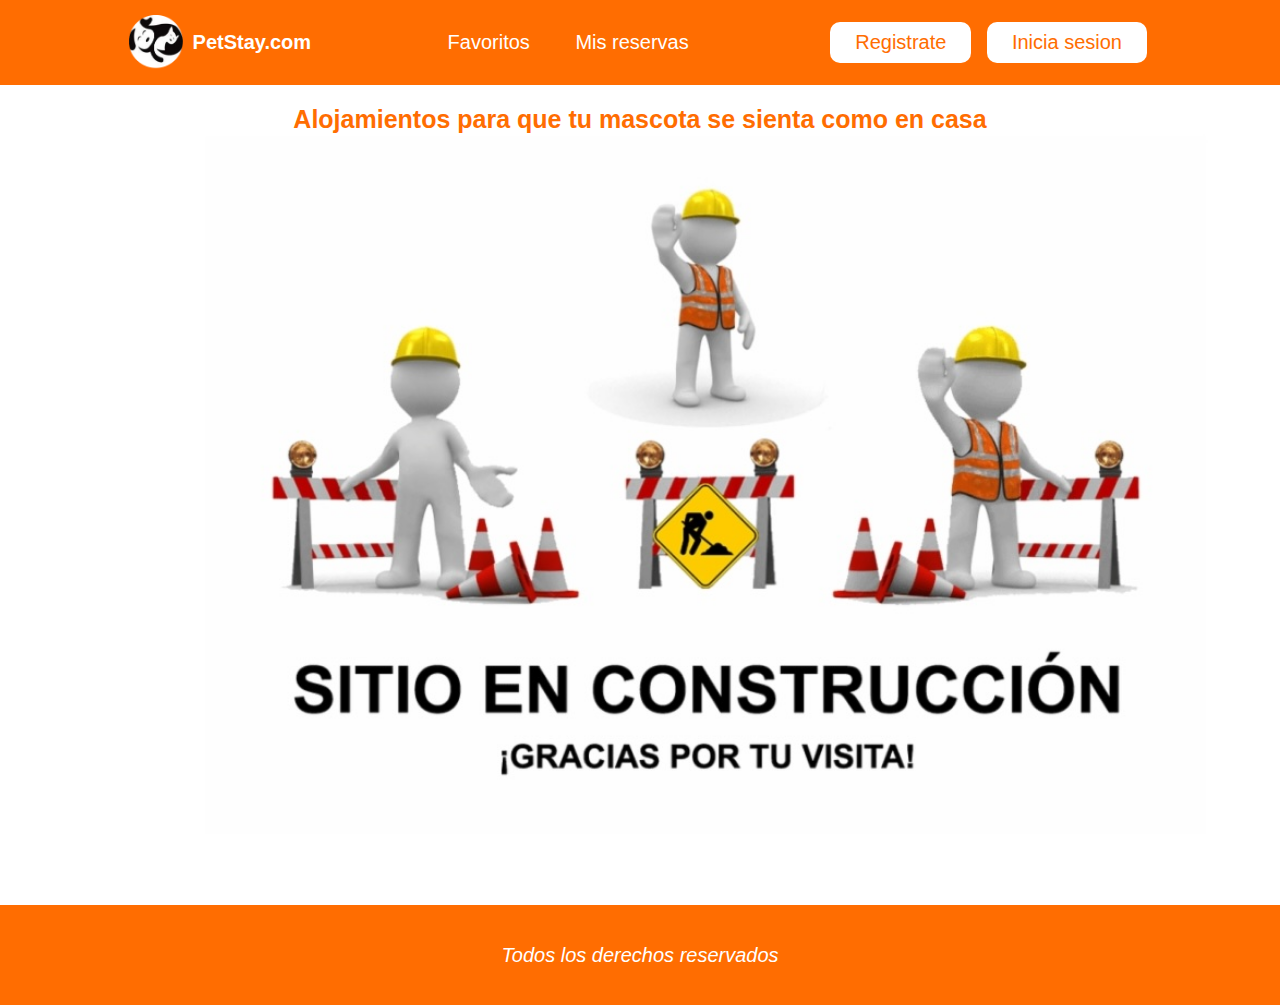
<file: index.html>
<!DOCTYPE html>
<html lang="en">
<head>
    <meta charset="UTF-8">
    <meta name="viewport" content="width=device-width, initial-scale=1.0">
    <!-- link de mi css -->
    <link rel="stylesheet" href="style.css">
    <title>PetStay</title>
</head>
<body>
    <!-- banner principal -->
    <header class="header">
        <div class="logo">
            <img src="img/logo.png" alt="logo de la marca">
            <h1>PetStay.com</h1>
        </div>
        <!-- links de la navbar -->
        <nav class="nav-links">
            <ul>
                <li>
                    <a href="favoritos.html">Favoritos</a>
                </li>
                <li>
                    <a href="reserva.html">Mis reservas</a>
                </li>
            </ul>
        </nav>
         <!-- botonoes de la navbar -->
          <div class="nav-buttons">
              <a href="registro.html" class="btn"><button>Registrate</button></a>
              <a href="iniciasesion.html" class="btn"><button>Inicia sesion</button></a>
            </div>

    </header>

    <!-- contenido principal -->
    <main class="main">
        <h1> Alojamientos para que tu mascota se sienta como en casa</h1>
        <img src="img/enconstruccion.jpg" alt="en construccion">
    </main>

    <!-- pie de pagina -->
     <footer class="footer">
        <p> Todos los derechos reservados</p>
     </footer>
</body>
</html>
</file>
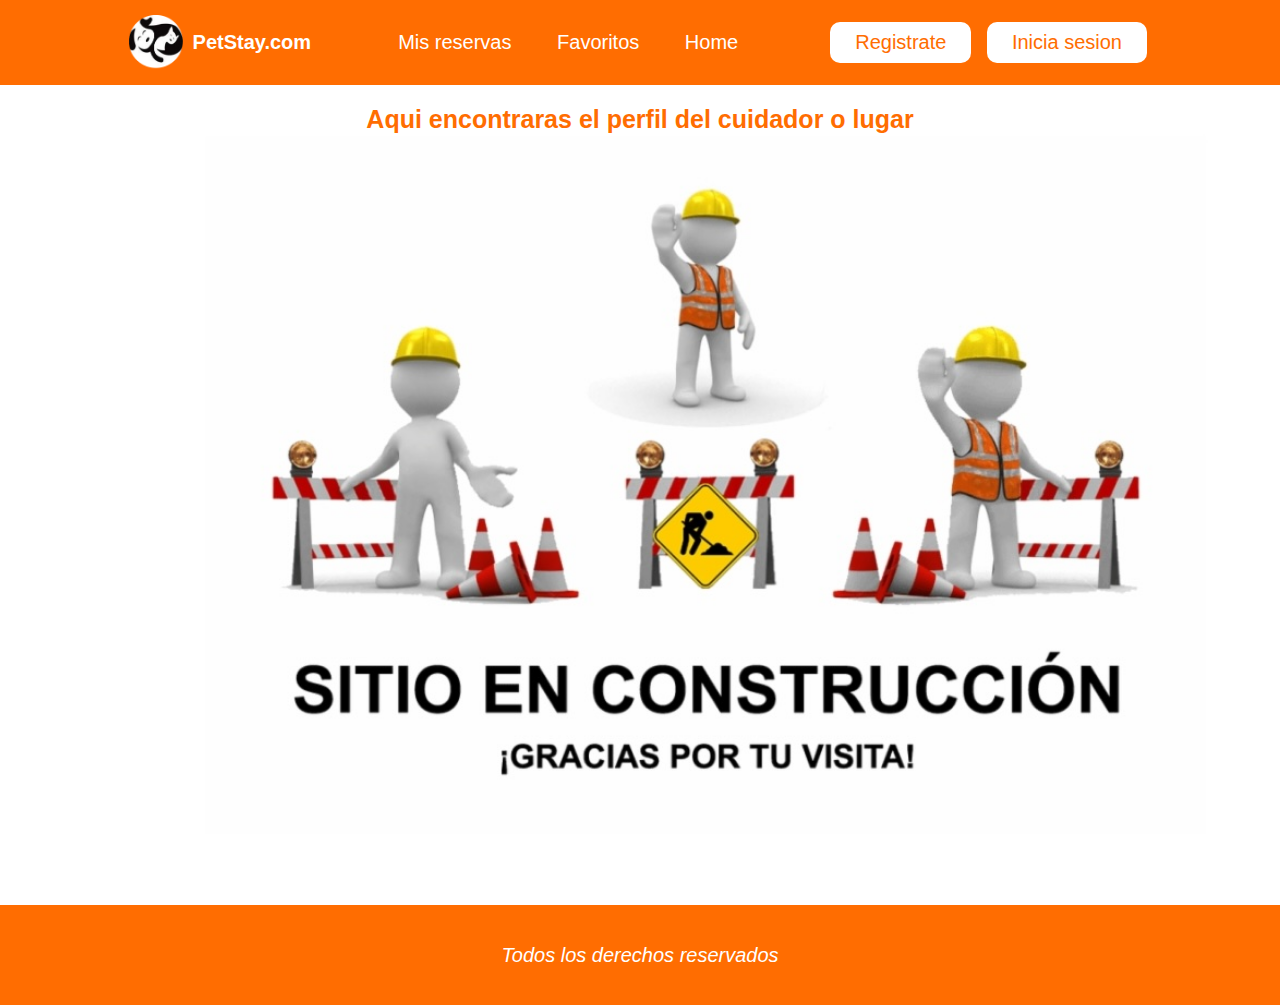
<file: cuidadorlugar.html>
<!DOCTYPE html>
<html lang="en">
<head>
    <meta charset="UTF-8">
    <meta name="viewport" content="width=device-width, initial-scale=1.0">
    <!-- link de mi css -->
    <link rel="stylesheet" href="style.css">
    <title>PetStay</title>
</head>
<body>
    <!-- banner principal -->
    <header class="header">
        <div class="logo">
            <img src="img/logo.png" alt="logo de la marca">
            <h1>PetStay.com</h1>
        </div>
        <!-- links de la navbar -->
        <nav class="nav-links">
            <ul>
                <li>
                    <a href="reserva.html">Mis reservas</a>
                </li>
                <li>
                    <a href="favoritos.html">Favoritos</a>
                </li>
                <li>
                    <a href="index.html">Home</a>
                </li>
            </ul>
        </nav>
         <!-- botonoes de la navbar -->
          <div class="nav-buttons">
              <a href="registro.html" class="btn"><button>Registrate</button></a>
              <a href="iniciasesion.html" class="btn"><button>Inicia sesion</button></a>
            </div>

    </header>

    <!-- contenido principal -->
    <main class="main">
        <h1> Aqui encontraras el perfil del cuidador o lugar</h1>
        <img src="img/enconstruccion.jpg" alt="en construccion">
    </main>

    <!-- pie de pagina -->
     <footer class="footer">
        <p> Todos los derechos reservados</p>
     </footer>
</body>
</html>
</file>
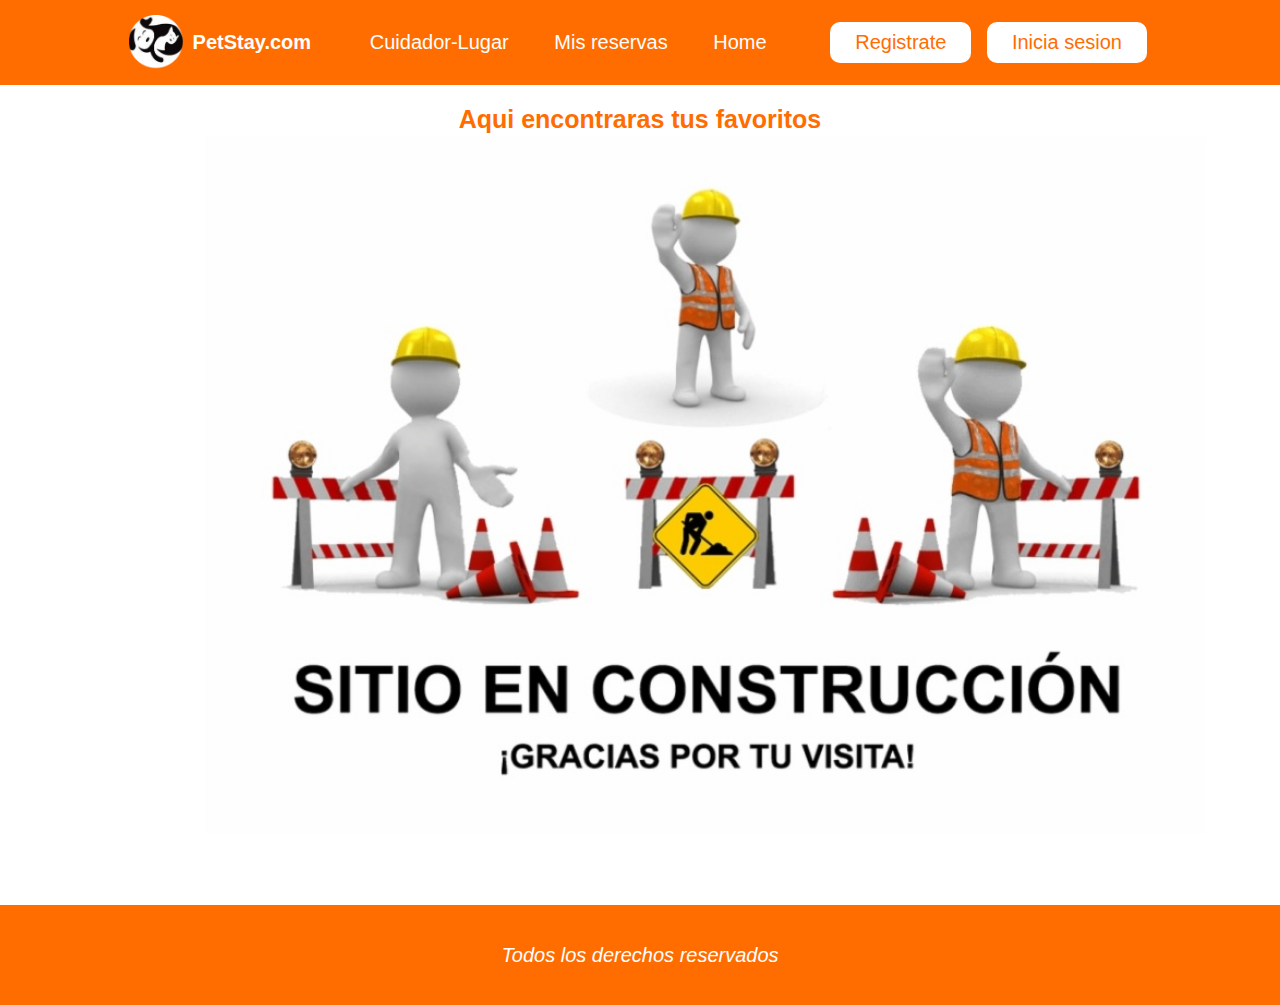
<file: favoritos.html>
<!DOCTYPE html>
<html lang="en">
<head>
    <meta charset="UTF-8">
    <meta name="viewport" content="width=device-width, initial-scale=1.0">
    <!-- link de mi css -->
    <link rel="stylesheet" href="style.css">
    <title>PetStay</title>
</head>
<body>
    <!-- banner principal -->
    <header class="header">
        <div class="logo">
            <img src="img/logo.png" alt="logo de la marca">
            <h1>PetStay.com</h1>
        </div>
        <!-- links de la navbar -->
        <nav class="nav-links">
            <ul>
                <li>
                    <a href="cuidadorlugar.html">Cuidador-Lugar</a>
                </li>
                <li>
                    <a href="reserva.html">Mis reservas</a>
                </li>
                <li>
                    <a href="index.html">Home</a>
                </li>
            </ul>
        </nav>
         <!-- botonoes de la navbar -->
          <div class="nav-buttons">
              <a href="registro.html" class="btn"><button>Registrate</button></a>
              <a href="iniciasesion.html" class="btn"><button>Inicia sesion</button></a>
            </div>

    </header>

    <!-- contenido principal -->
    <main class="main">
        <h1> Aqui encontraras tus favoritos</h1>
        <img src="img/enconstruccion.jpg" alt="en construccion">
    </main>

    <!-- pie de pagina -->
     <footer class="footer">
        <p> Todos los derechos reservados</p>
     </footer>
</body>
</html>
</file>
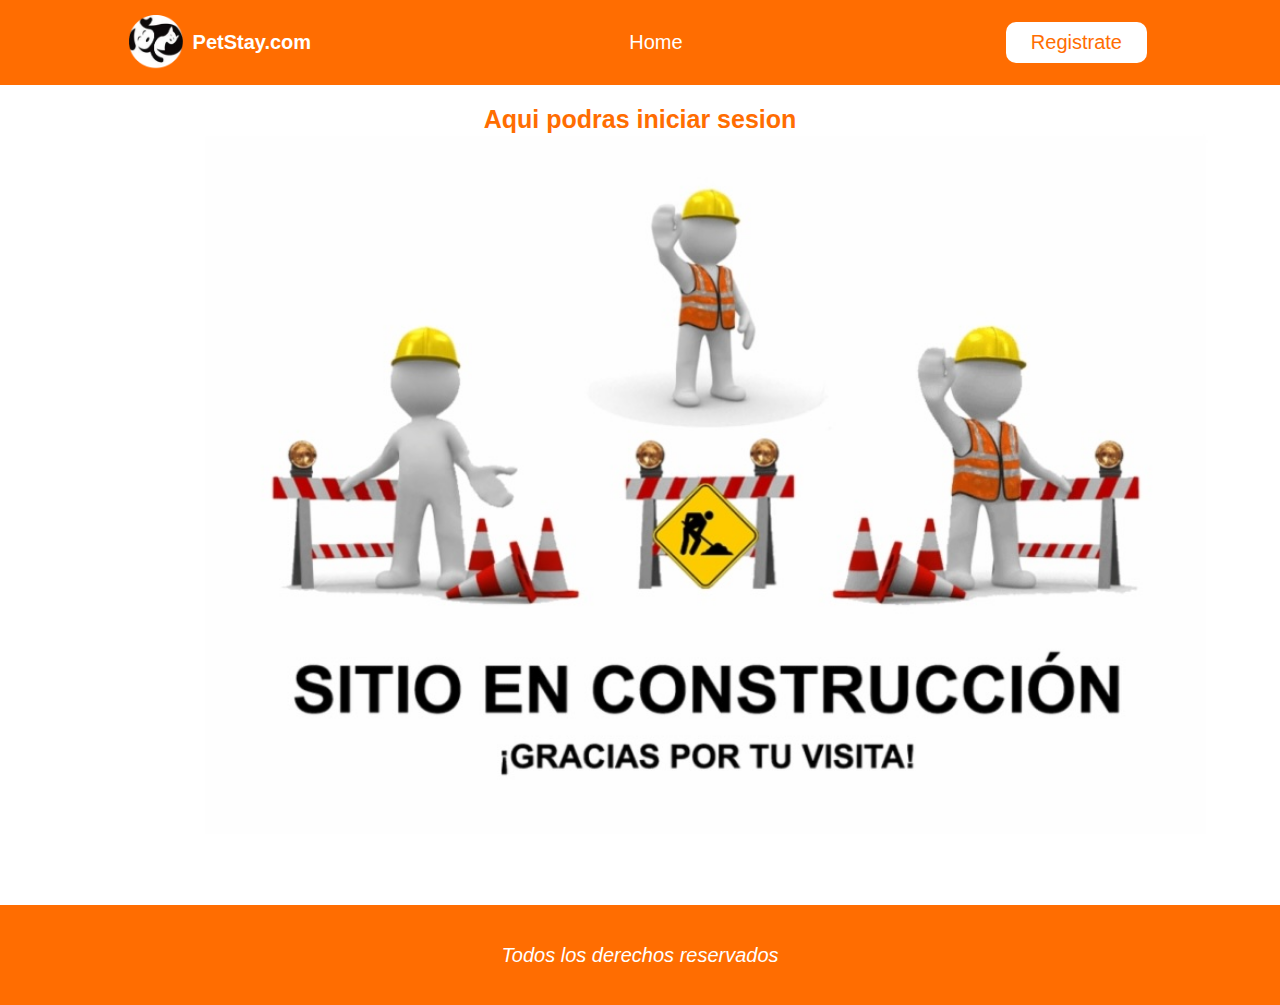
<file: iniciasesion.html>
<!DOCTYPE html>
<html lang="en">
<head>
    <meta charset="UTF-8">
    <meta name="viewport" content="width=device-width, initial-scale=1.0">
    <!-- link de mi css -->
    <link rel="stylesheet" href="style.css">
    <title>PetStay</title>
</head>
<body>
    <!-- banner principal -->
    <header class="header">
        <div class="logo">
            <img src="img/logo.png" alt="logo de la marca">
            <h1>PetStay.com</h1>
        </div>
        <!-- links de la navbar -->
        <nav class="nav-links">
            <ul>
                <li>
                    <a href="index.html">Home</a>
                </li>
            </ul>
        </nav>
         <!-- botonoes de la navbar -->
          <div class="nav-buttons">
              <a href="registro.html" class="btn"><button>Registrate</button></a>
            </div>

    </header>

    <!-- contenido principal -->
    <main class="main">
        <h1> Aqui podras iniciar sesion</h1>
        <img src="img/enconstruccion.jpg" alt="en construccion">
    </main>

    <!-- pie de pagina -->
     <footer class="footer">
        <p> Todos los derechos reservados</p>
     </footer>
</body>
</html>
</file>
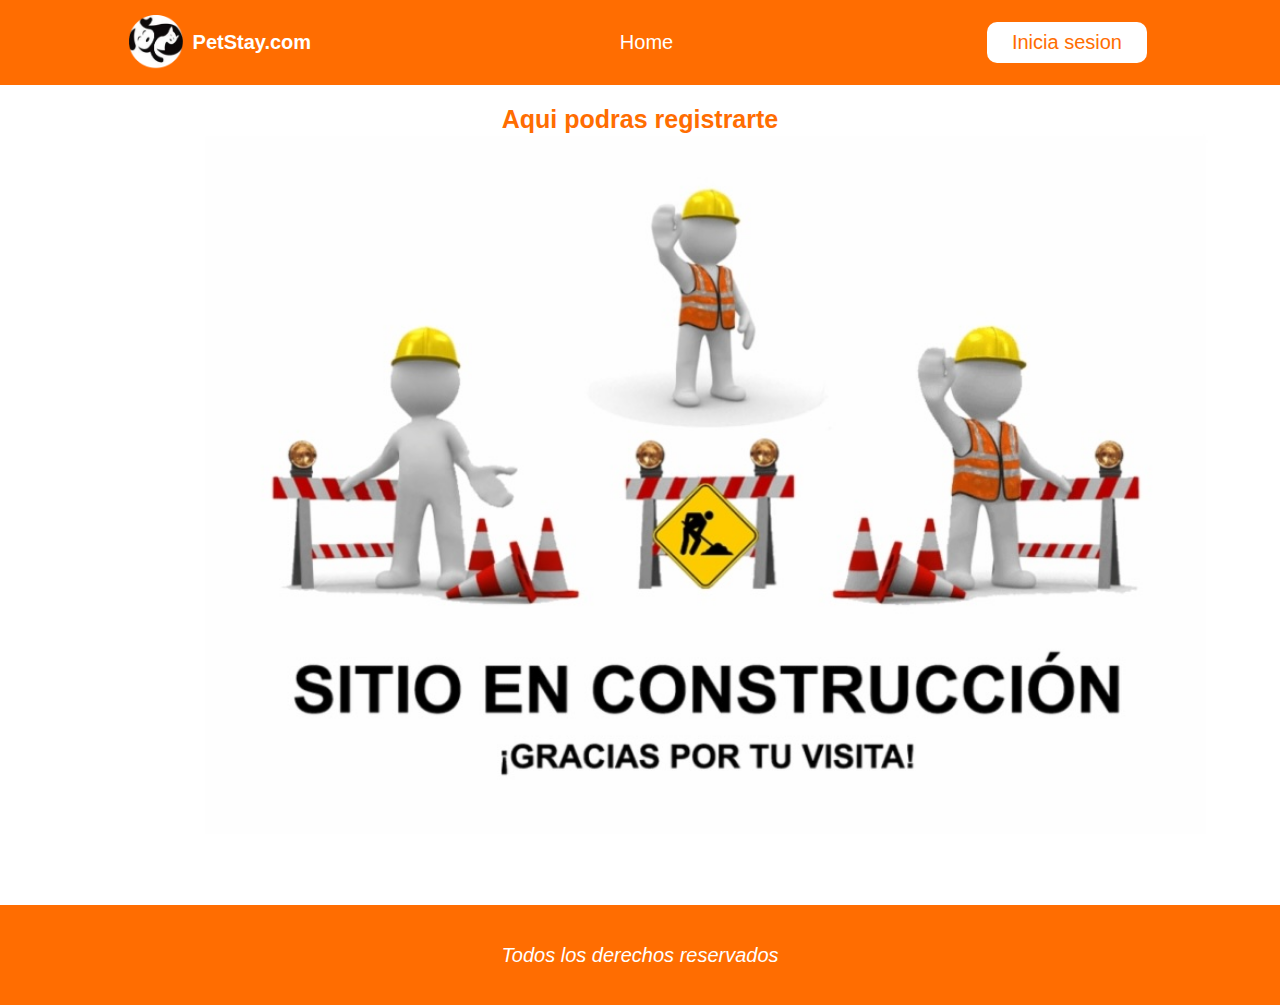
<file: registro.html>
<!DOCTYPE html>
<html lang="en">
<head>
    <meta charset="UTF-8">
    <meta name="viewport" content="width=device-width, initial-scale=1.0">
    <!-- link de mi css -->
    <link rel="stylesheet" href="style.css">
    <title>PetStay</title>
</head>
<body>
    <!-- banner principal -->
    <header class="header">
        <div class="logo">
            <img src="img/logo.png" alt="logo de la marca">
            <h1>PetStay.com</h1>
        </div>
        <!-- links de la navbar -->
        <nav class="nav-links">
            <ul>
                <li>
                    <a href="index.html">Home</a>
                </li>
            </ul>
        </nav>
         <!-- botonoes de la navbar -->
          <div class="nav-buttons">
              <a href="iniciasesion.html" class="btn"><button>Inicia sesion</button></a>
            </div>

    </header>

    <!-- contenido principal -->
    <main class="main">
        <h1> Aqui podras registrarte</h1>
        <img src="img/enconstruccion.jpg" alt="en construccion">
    </main>

    <!-- pie de pagina -->
     <footer class="footer">
        <p> Todos los derechos reservados</p>
     </footer>
</body>
</html>
</file>
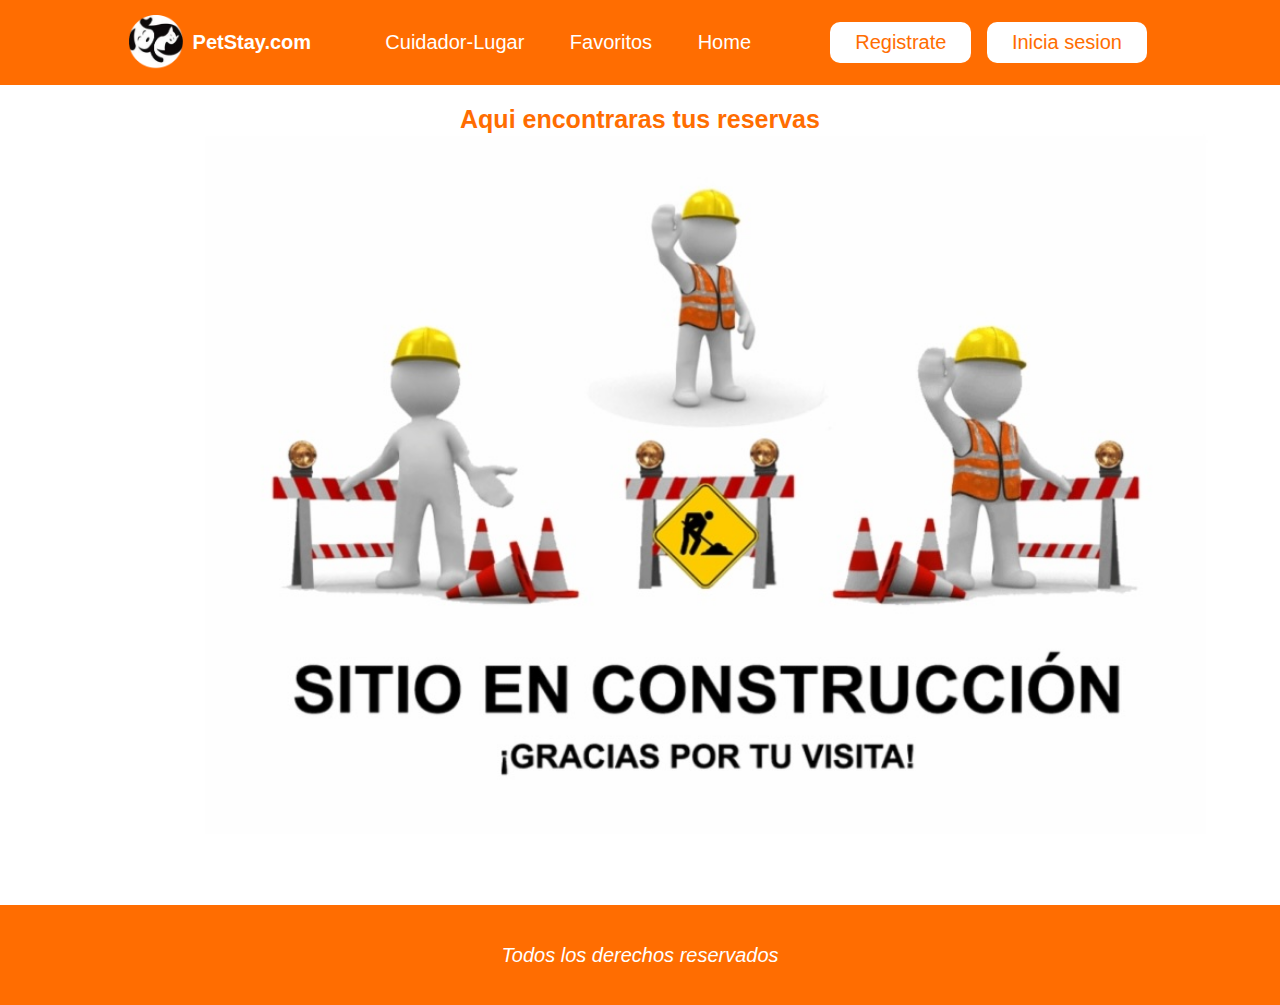
<file: reserva.html>
<!DOCTYPE html>
<html lang="en">
<head>
    <meta charset="UTF-8">
    <meta name="viewport" content="width=device-width, initial-scale=1.0">
    <!-- link de mi css -->
    <link rel="stylesheet" href="style.css">
    <title>PetStay</title>
</head>
<body>
    <!-- banner principal -->
    <header class="header">
        <div class="logo">
            <img src="img/logo.png" alt="logo de la marca">
            <h1>PetStay.com</h1>
        </div>
        <!-- links de la navbar -->
        <nav class="nav-links">
            <ul>
                <li>
                    <a href="cuidadorlugar.html">Cuidador-Lugar</a>
                </li>
                <li>
                    <a href="favoritos.html">Favoritos</a>
                </li>
                <li>
                    <a href="index.html">Home</a>
                </li>
            </ul>
        </nav>
         <!-- botonoes de la navbar -->
          <div class="nav-buttons">
              <a href="registro.html" class="btn"><button>Registrate</button></a>
              <a href="iniciasesion.html" class="btn"><button>Inicia sesion</button></a>
            </div>

    </header>

    <!-- contenido principal -->
    <main class="main">
        <h1> Aqui encontraras tus reservas</h1>
        <img src="img/enconstruccion.jpg" alt="en construccion">
    </main>

    <!-- pie de pagina -->
     <footer class="footer">
        <p> Todos los derechos reservados</p>
     </footer>
</body>
</html>
</file>
<file: style.css>
/* resetear estilo del navegador */
*{
    box-sizing: border-box;
    margin: 0;
    padding: 0;
    font-family: Arial, Helvetica, sans-serif;
    font-size: 20px;
}

/* estilos para seccion del logo */
.header{
    background-color: #FF6D01;
    display: flex;
    justify-content: space-between;
    align-items: center;
    height: 85px;
    padding: 5px 10%;
}

.header .logo img{
    height: 55px;
    width: auto;
    margin-right: 10px;
}

.header h1{
    color: white;
    font-weight: 700;
}

.logo {
    display: flex; /* Los elementos dentro del logo se alineen en una fila */
    align-items: center; /* Aline la imagen y el texto al centro verticalmente */
}

/* estilos para sacar los puntitos del estilo de la lista */
.header .nav-links{
    list-style: none; 
}
/* estilos para que los link figuren de forma horizontal */
.header .nav-links li{
    display: inline-block;
    padding: 0 20px;
}
/* cambiar tamanio y color a los links */
.header .nav-links a{
    font-size: 700;
    color: white;
    text-decoration: none; /* quitar linea debajo de los enlaces */
}

/* efecto hover a los links, aumentando tamanio al pasar por arriba*/
.header .nav-links li:hover{
    transform: scale(1.1);
}

/* efecto a los botones*/
.header .btn button{
    font-weight: lighter;
    color: #FF6D01;
    padding: 9px 25px;
    margin-left: 5px;
    margin-right: 5px;
    background: white;
    border: none;
    border-radius: 10px;
    cursor: pointer;
    transition: all 0.3s ease 0s;
}

/* efecto header a los botones*/
.header .btn button:hover{
    transform: scale(1.1);
}

/* ajustar estilo de la imagen de construccion del sitio */
.main img{
    height: 700px;
    width: auto;
    justify-content: center;
    align-items: center;       /* Centra verticalmente */
}

.main{
    justify-content: center;
    align-items: center;
    height: 800px;
}

.main h1{
    font-size: 25px;
    font-weight: 700;
    color: #FF6D01;
    text-align: center;
    margin-top: 20px;
}

.footer{
    background-color: #FF6D01;
    color: white;
    display: flex;
    justify-content: center;
    align-items: center;
    height: 100px;
    padding: 5px 10%;
    font-style: italic;
}
</file>
